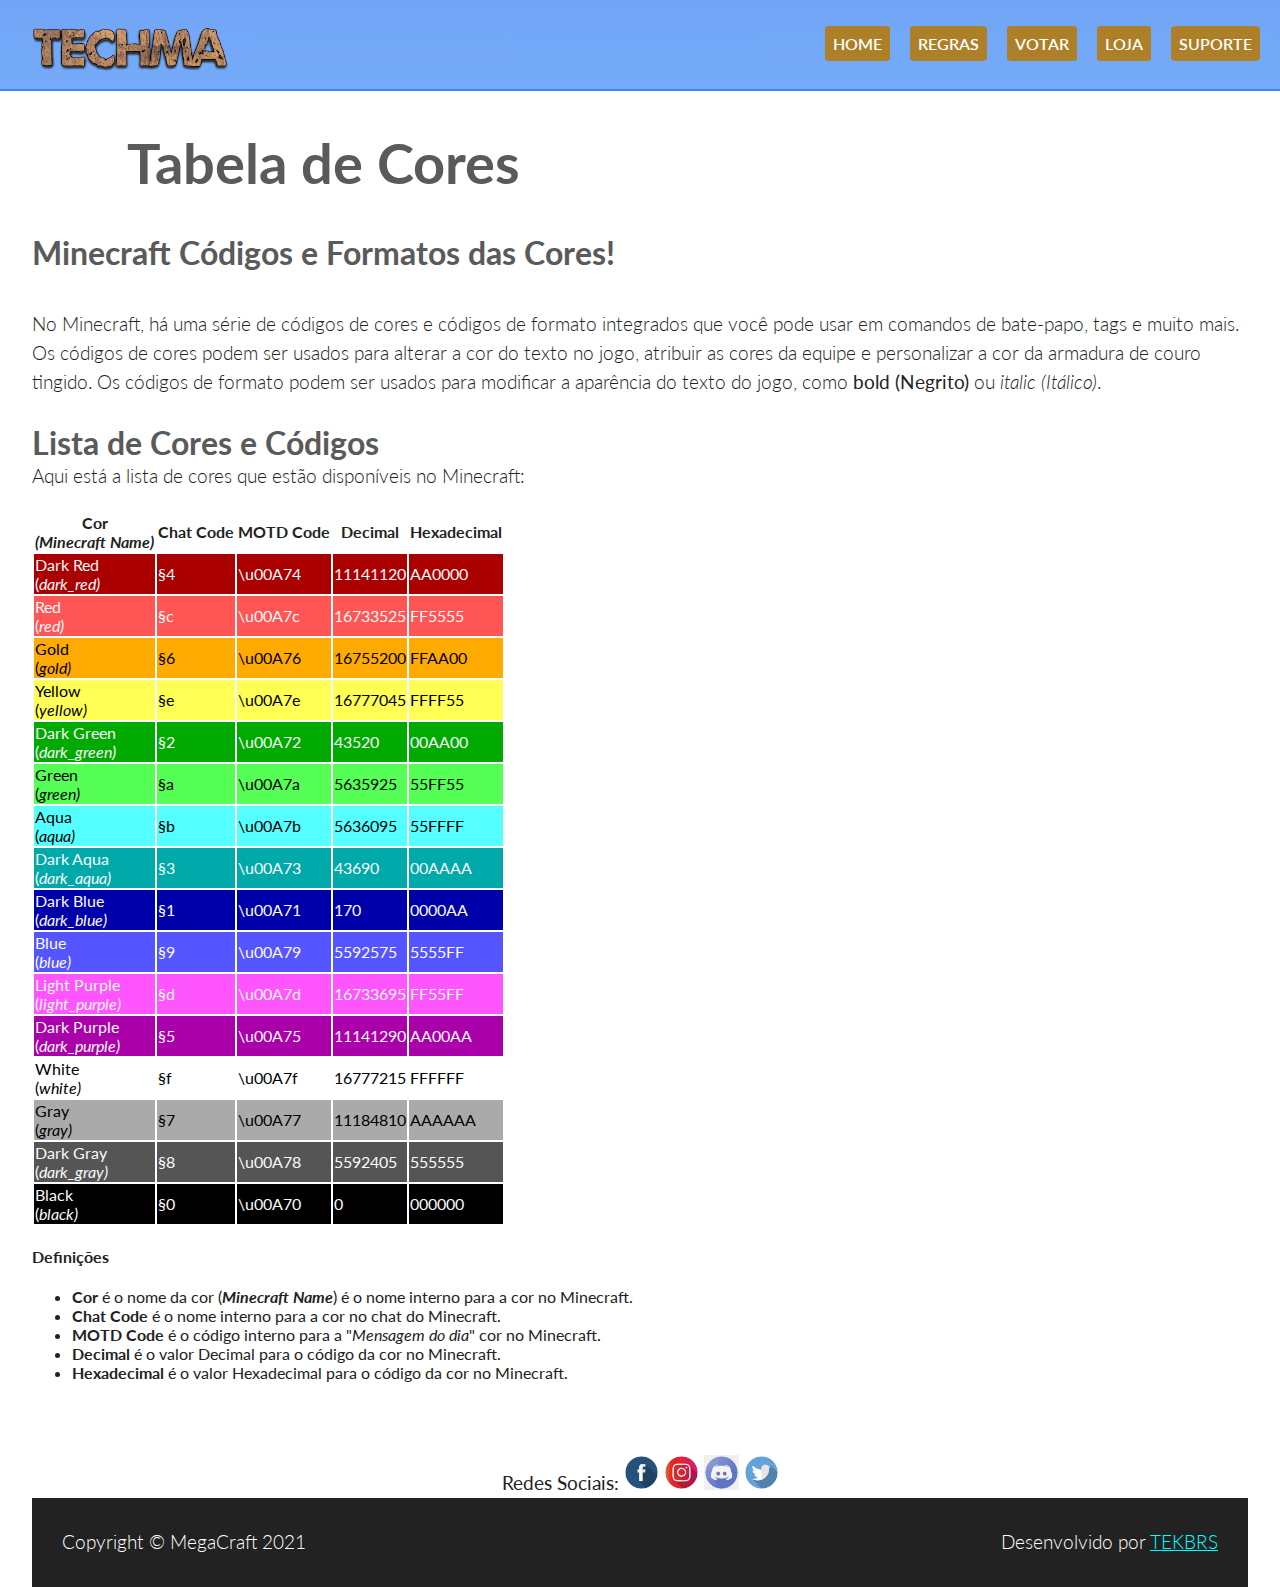
<file: cores.html>
<html>
<head>
	<title>Mega Craft - Tabela de Cores</title>
	<meta name="description" content="Mega Craft é um novo e incrível servidor do Minecraft. Você pode entrar com o IP 'megacraftmc.com.br'.">
	<meta name="keywords" content="MegaCraft, MegaCraftMC.com.br, Minecraft Server, Minecraft, Game, SlimeFun, Play, Towny, MCMMO, Oficial">
	<meta name="viewport" content="width=device-width, initial-scale=1.0">
	<meta property="og:title" content="Mega Craft - Tabela de Cores">
	<meta property="og:site_name" content="Mega Craft">
	<meta property="og:description" content="Mega Craft é um novo e incrível servidor do Minecraft. Você pode entrar com o IP 'megacraftmc.com.br'.">
	<meta property="og:image" content="https://megacraftmc.com.br/img/mcbanner.jpg">
	<meta property="og:url" content="https://bybilly.uk/">
	<meta name="twitter:card" content="summary_large_image">
	<meta charset="utf-8">
	<link href="https://fonts.googleapis.com/css?family=Lato" rel="stylesheet">
	<link rel="stylesheet" href="css/stylesheet.css">
	<link rel="stylesheet" type="text/css" href="css/staff.css">
	<link rel="shortcut icon" href="favicon.ico" />
	<script data-ad-client="ca-pub-3723447797304917" async src="https://pagead2.googlesyndication.com/pagead/js/adsbygoogle.js"></script>

	
<script async src="https://pagead2.googlesyndication.com/pagead/js/adsbygoogle.js?client=ca-pub-3723447797304917"
     crossorigin="anonymous"></script>
	

</head>
<body>
	<div class="container">
		<header>
			<div class="header">
				<div class="logo">
					<!-- In the img folder, upload your logo. -->
					<!-- Make sure to name it 'logo.png'! -->
					<a href="/"><img src="img/logo.png" alt="MyServer logo"></a>
				</div>
				<ul class="nav">
					<li><a href="/">Home</a></li>
					<li><a href="regras.html" >Regras</a></li>
					<li><a href="votar.html">Votar</a></li>
					<li><a href="loja.html" >Loja</a></li>
					<li><a href="suporte.html" >Suporte</a></li>
				</ul>
			</div>
		</header>
		<div class="main-content">
			<div class="about-staff">
				<div class="abt-epr">
					<h1 class="fade">Tabela de Cores</h1>
					<h2>Minecraft Códigos e Formatos das Cores!</h2>	
				</div></div><br /><br />
<div align="left">
<div>
<p>No Minecraft, há uma série de códigos de cores e códigos de formato integrados que você pode usar em comandos de bate-papo, tags e muito mais.</p>
<p>Os códigos de cores podem ser usados para alterar a cor do texto no jogo, atribuir as cores da equipe e personalizar a cor da armadura de couro tingido. Os códigos de formato podem ser usados para modificar a aparência do texto do jogo, como <strong>bold (Negrito)</strong> ou <em>italic (Itálico)</em>.</p>
<div class="row">
<div class="col-xs-12 col-sm-12 col-md-8 col-lg-6">
<h2>Lista de Cores e Códigos</h2>
<p>Aqui está a lista de cores que estão disponíveis no Minecraft:</p>
<br />	
<table class="std_table std_table_full">
<tr>
<th>Cor<br><em>(Minecraft Name)</em></th>
<th>Chat Code</th>
<th>MOTD Code</th>
<th>Decimal</th>
<th class="hidden-xs">Hexadecimal</th>
</tr>
<tr style="background:#aa0000;color:#fafafa;">
<td>Dark Red<br>(<em>dark_red)</em></td>
<td>&#x00A7;4</td>
<td>\u00A74</td>
<td>11141120</td>
<td class="hidden-xs">AA0000</td>
</tr>
<tr style="background:#ff5555;color:#fafafa;">
<td>Red<br>(<em>red)</em></td>
<td>&#x00A7;c</td>
<td>\u00A7c</td>
<td>16733525</td>
<td class="hidden-xs">FF5555</td>
</tr>
<tr style="background:#ffaa00;color:black;">
<td>Gold<br>(<em>gold)</em></td>
<td>&#x00A7;6</td>
<td>\u00A76</td>
<td>16755200</td>
<td class="hidden-xs">FFAA00</td>
</tr>
<tr style="background:#ffff55;color:black;">
<td>Yellow<br>(<em>yellow)</em></td>
<td>&#x00A7;e</td>
<td>\u00A7e</td>
<td>16777045</td>
<td class="hidden-xs">FFFF55</td>
</tr>
<tr style="background:#00aa00;color:#fafafa;">
<td>Dark Green<br>(<em>dark_green)</em></td>
<td>&#x00A7;2</td>
<td>\u00A72</td>
<td>43520</td>
<td class="hidden-xs">00AA00</td>
</tr>
<tr style="background:#55ff55;color:black;">
<td>Green<br>(<em>green)</em></td>
<td>&#x00A7;a</td>
<td>\u00A7a</td>
<td>5635925</td>
<td class="hidden-xs">55FF55</td>
</tr>
<tr style="background:#55ffff;color:black;">
<td>Aqua<br>(<em>aqua)</em></td>
<td>&#x00A7;b</td>
<td>\u00A7b</td>
<td>5636095</td>
<td class="hidden-xs">55FFFF</td>
</tr>
<tr style="background:#00aaaa;color:#fafafa;">
<td>Dark Aqua<br>(<em>dark_aqua)</em></td>
<td>&#x00A7;3</td>
<td>\u00A73</td>
<td>43690</td>
<td class="hidden-xs">00AAAA</td>
</tr>
<tr style="background:#0000aa;color:#fafafa;">
<td>Dark Blue<br>(<em>dark_blue)</em></td>
<td>&#x00A7;1</td>
<td>\u00A71</td>
<td>170</td>
<td class="hidden-xs">0000AA</td>
</tr>
<tr style="background:#5555ff;color:#fafafa;">
<td>Blue<br>(<em>blue)</em></td>
<td>&#x00A7;9</td>
<td>\u00A79</td>
<td>5592575</td>
<td class="hidden-xs">5555FF</td>
</tr>
<tr style="background:#ff55ff;color:#fafafa;">
<td>Light Purple<br>(<em>light_purple)</em></td>
<td>&#x00A7;d</td>
<td>\u00A7d</td>
<td>16733695</td>
<td class="hidden-xs">FF55FF</td>
</tr>
<tr style="background:#aa00aa;color:#fafafa;">
<td>Dark Purple<br>(<em>dark_purple)</em></td>
<td>&#x00A7;5</td>
<td>\u00A75</td>
<td>11141290</td>
<td class="hidden-xs">AA00AA</td>
</tr>
<tr style="background:#ffffff;color:black;">
<td>White<br>(<em>white)</em></td>
<td>&#x00A7;f</td>
<td>\u00A7f</td>
<td>16777215</td>
<td class="hidden-xs">FFFFFF</td>
</tr>
<tr style="background:#aaaaaa;color:black;">
<td>Gray<br>(<em>gray)</em></td>
<td>&#x00A7;7</td>
<td>\u00A77</td>
<td>11184810</td>
<td class="hidden-xs">AAAAAA</td>
</tr>
<tr style="background:#555555;color:#fafafa;">
<td>Dark Gray<br>(<em>dark_gray)</em></td>
<td>&#x00A7;8</td>
<td>\u00A78</td>
<td>5592405</td>
<td class="hidden-xs">555555</td>
</tr>
<tr style="background:#000000;color:#fafafa;">
<td>Black<br>(<em>black)</em></td>
<td>&#x00A7;0</td>
<td>\u00A70</td>
<td>0</td>
<td class="hidden-xs">000000</td>
</tr>
</table>
<div class="definitions small hidden-xs">
<h4>Definições</h4>
<ul>
<li><strong>Cor</strong> é o nome da cor (<strong><em>Minecraft Name</em></strong>) é o nome interno para a cor no Minecraft.</li>
<li><strong>Chat Code</strong> é o nome interno para a cor no chat do Minecraft.</li>
<li><strong>MOTD Code</strong> é o código interno para a &quot;<em>Mensagem do dia</em>&quot; cor no Minecraft.</li>
<li><strong>Decimal</strong> é o valor Decimal para o código da cor no Minecraft.</li>
<li><strong>Hexadecimal</strong> é o valor Hexadecimal para o código da cor no Minecraft.</li>
</ul>
</div>
</div>	
	
<br /><br /><br />
<p style="text-align:center"><b>Redes Sociais: </b> 
	<a href="https://facebook.com/MegaCraftServidor/" target="_blank"><img src="img/facebook.png" hidth="35px" height="35px" alt="Facebook MegaCraft"></a>
	<a href="https://instagram.com/MegaCraftBR" target="_blank"><img src="img/instagram.png" hidth="35px" height="35px" alt="Instagram MegaCraft"></a>
	<a href="https://discord.gg/JNRCCebDmB" target="_blank"><img src="img/discord.png" hidth="35px" height="35px" alt="Discord MegaCraft"></a>
	<a href="https://twitter.com/MegaCraftServer" target="_blank"><img src="img/twitter.png" hidth="35px" height="35px" alt="Twitter MegaCraft"></a>
		</p>	
		</div>
		<footer>
			<p>Copyright &copy; MegaCraft 2021</p>
			<!-- Remove this part below if you want! -->
			<p style="padding-right: 30px;">Desenvolvido por <a href="https://discord.gg/JNRCCebDmB" target="_blank">TEKBRS</a></p>
		</footer>
	</div>
	<script src="https://code.jquery.com/jquery-1.11.2.min.js" type="text/javascript"></script>
	<script src="js/main.js" type="text/javascript"></script>
</body>
</html>
</file>
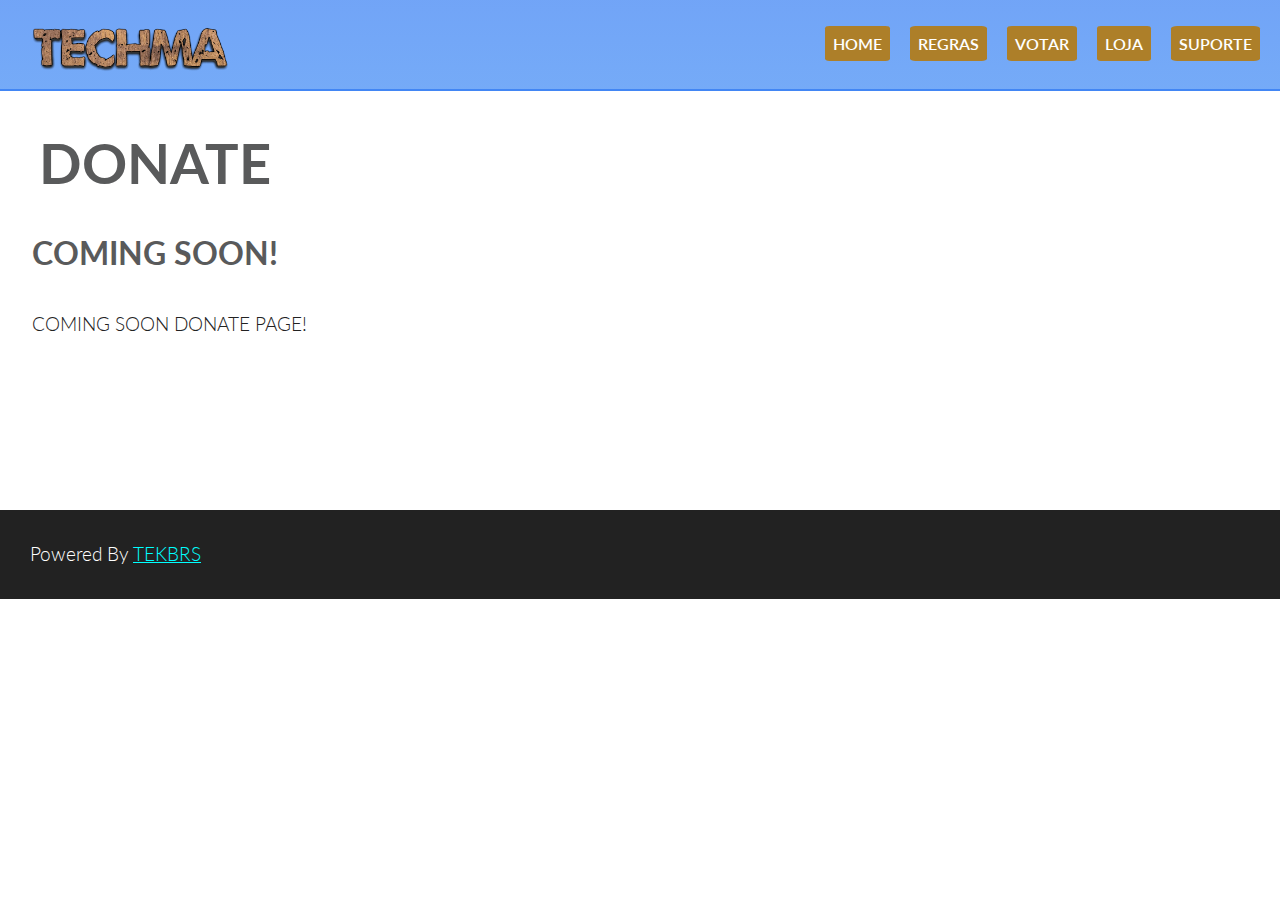
<file: donate.html>
<html>
<head>
	<title>Techma - The Last World - Anarchy Server - Official Website</title>
	<meta name="description" content="Techma - The Last World, Anarchy Server - No Rules - IP 'techma.ga'.">
	<meta name="keywords" content="Techma, Techma.ga, Minecraft Server, Minecraft, Game, Anarchy, Anarquia, No Rules, Play, Oficial">
	<meta name="viewport" content="width=device-width, initial-scale=1.0">
	<meta property="og:title" content="Techma - The Last World - Anarchy - Official Website">
	<meta property="og:site_name" content="Techma">
	<meta property="og:description" content="Techma - The Last World, Anarchy Server - No Rules - IP 'techma.ga'.">
	<meta property="og:image" content="img/banner.jpg">
	<meta property="og:url" content="https://bybilly.uk/">
	<meta name="twitter:card" content="summary_large_image">
	<meta charset="utf-8">
	<link href="https://fonts.googleapis.com/css?family=Lato" rel="stylesheet">
	<link rel="stylesheet" href="css/stylesheet.css">
	<link rel="stylesheet" type="text/css" href="css/staff.css">
	<link rel="shortcut icon" href="favicon.ico" />
	<script data-ad-client="ca-pub-3723447797304917" async src="https://pagead2.googlesyndication.com/pagead/js/adsbygoogle.js"></script>

	<script async src="https://pagead2.googlesyndication.com/pagead/js/adsbygoogle.js?client=ca-pub-3723447797304917"
     crossorigin="anonymous"></script>

</head>
<body>
	<div class="container">
		<header>
			<div class="header">
				<div class="logo">
					<!-- In the img folder, upload your logo. -->
					<!-- Make sure to name it 'logo.png'! -->
					<a href="/"><img src="img/logo.png" alt="MyServer logo"></a>
				</div>
				<ul class="nav">
					<li><a href="/">Home</a></li>
					<li><a href="regras.html" >Regras</a></li>
					<li><a href="votar.html">Votar</a></li>
					<li><a href="loja.html" >Loja</a></li>
					<li><a href="suporte.html" >Suporte</a></li>
				</ul>
			</div>
		</header>
		<div class="main-content">
			<div class="about-staff">
				<div class="abt-epr">
					<h1 class="fade">DONATE</h1>
					<h2>COMING SOON!</h2>	
				</div></div><br /><br />
<div align="left">
<p>
COMING SOON DONATE PAGE!
</p>
</div><br>
<br>
</p>
<br>
<br>
<br /><br />
<br /><br /><br />
		</div>
		<footer>
			<!-- Remove this part below if you want! -->
			<p style="padding-right: 30px;">Powered By <a href="https://discord.gg/JNRCCebDmB" target="_blank">TEKBRS</a></p>
		</footer>
	</div>
	<script src="https://code.jquery.com/jquery-1.11.2.min.js" type="text/javascript"></script>
	<script src="js/main.js" type="text/javascript"></script>
</body>
</html>
</file>
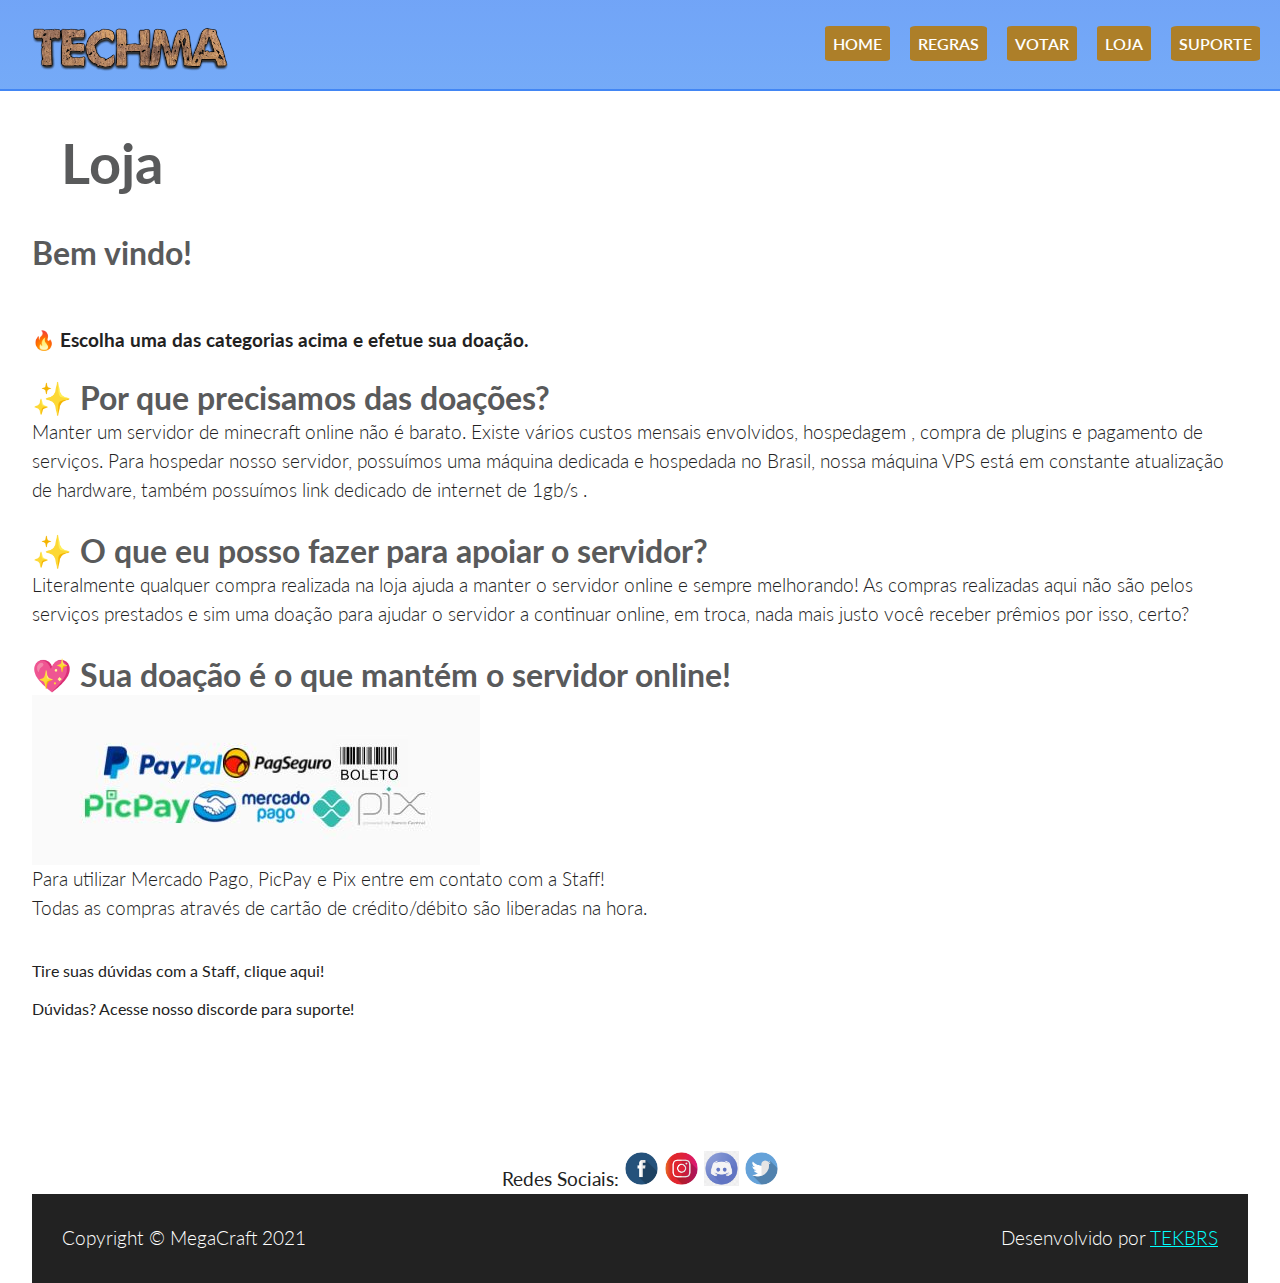
<file: loja.html>
<html>
<head>
	<title>Mega Craft - Loja</title>
	<meta name="description" content="Mega Craft é um novo e incrível servidor do Minecraft. Você pode entrar com o IP 'megacraftmc.com.br'.">
	<meta name="keywords" content="MegaCraft, MegaCraftMC.com.br, Minecraft Server, Minecraft, Game, SlimeFun, Play, Towny, MCMMO, Oficial">
	<meta name="viewport" content="width=device-width, initial-scale=1.0">
	<meta property="og:title" content="Mega Craft - Loja">
	<meta property="og:site_name" content="Mega Craft">
	<meta property="og:description" content="Mega Craft é um novo e incrível servidor do Minecraft. Você pode entrar com o IP 'megacraftmc.com.br'.">
	<meta property="og:image" content="https://megacraftmc.com.br/img/mcbanner.jpg">
	<meta property="og:url" content="https://bybilly.uk/">
	<meta name="twitter:card" content="summary_large_image">
	<meta charset="utf-8">
	<link href="https://fonts.googleapis.com/css?family=Lato" rel="stylesheet">
	<link rel="stylesheet" href="css/stylesheet.css">
	<link rel="stylesheet" type="text/css" href="css/staff.css">
	<link rel="shortcut icon" href="favicon.ico" />
	<script data-ad-client="ca-pub-3723447797304917" async src="https://pagead2.googlesyndication.com/pagead/js/adsbygoogle.js"></script>

	
<script async src="https://pagead2.googlesyndication.com/pagead/js/adsbygoogle.js?client=ca-pub-3723447797304917"
     crossorigin="anonymous"></script>

</head>
<body>
	<div class="container">
		<header>
			<div class="header">
				<div class="logo">
					<!-- In the img folder, upload your logo. -->
					<!-- Make sure to name it 'logo.png'! -->
					<a href="/"><img src="img/logo.png" alt="MyServer logo"></a>
				</div>
				<ul class="nav">
					<li><a href="/">Home</a></li>
					<li><a href="regras.html" >Regras</a></li>
					<li><a href="votar.html">Votar</a></li>
					<li><a href="loja.html" >Loja</a></li>
					<li><a href="suporte.html" >Suporte</a></li>
				</ul>
			</div>
		</header>
		<div class="main-content">
			<div class="about-staff">
				<div class="abt-epr">
					<h1 class="fade">Loja</h1>
					<h2>Bem vindo!</h2>	
				</div></div><br /><br />
<div align="left">

<h3>🔥 Escolha uma das categorias acima e efetue sua doação.</h3>

<h2>✨ Por que precisamos das doações?</h2>

<p>Manter um servidor de minecraft online não é barato. Existe vários custos mensais envolvidos, hospedagem , compra de plugins e pagamento de serviços. Para hospedar nosso servidor, possuímos uma máquina dedicada e hospedada no Brasil, nossa máquina VPS está em constante atualização de hardware, também possuímos link dedicado de internet de 1gb/s .</p>



<h2>✨ O que eu posso fazer para apoiar o servidor?</h2>

<p>Literalmente qualquer compra realizada na loja ajuda a manter o servidor online e sempre melhorando! As compras realizadas aqui não são pelos serviços prestados e sim uma doação para ajudar o servidor a continuar online, em troca, nada mais justo você receber prêmios por isso, certo?</p>



<h2>💖 Sua doação é o que mantém o servidor online!</h2>






<p><img src="img/formas-de-pagamento.JPG" /></p>



<p> Para utilizar Mercado Pago, PicPay e Pix entre em contato com a Staff!<br />
	Todas as compras através de cartão de crédito/débito são liberadas na hora.</p>


<br><br>
Tire suas dúvidas com a Staff, clique aqui!
<br><br>
Dúvidas? Acesse nosso discorde para suporte!
</p>
<br>
<br>
<br /><br />
<br /><br /><br />
<p style="text-align:center"><b>Redes Sociais: </b> 
	<a href="https://facebook.com/MegaCraftServidor/" target="_blank"><img src="img/facebook.png" hidth="35px" height="35px" alt="Facebook MegaCraft"></a>
	<a href="https://instagram.com/MegaCraftBR" target="_blank"><img src="img/instagram.png" hidth="35px" height="35px" alt="Instagram MegaCraft"></a>
	<a href="https://discord.gg/JNRCCebDmB" target="_blank"><img src="img/discord.png" hidth="35px" height="35px" alt="Discord MegaCraft"></a>
	<a href="https://twitter.com/MegaCraftServer" target="_blank"><img src="img/twitter.png" hidth="35px" height="35px" alt="Twitter MegaCraft"></a>
		</p>	
		</div>
		<footer>
			<p>Copyright &copy; MegaCraft 2021</p>
			<!-- Remove this part below if you want! -->
			<p style="padding-right: 30px;">Desenvolvido por <a href="https://discord.gg/JNRCCebDmB" target="_blank">TEKBRS</a></p>
		</footer>
	</div>
	<script src="https://code.jquery.com/jquery-1.11.2.min.js" type="text/javascript"></script>
	<script src="js/main.js" type="text/javascript"></script>
</body>
</html>
</file>
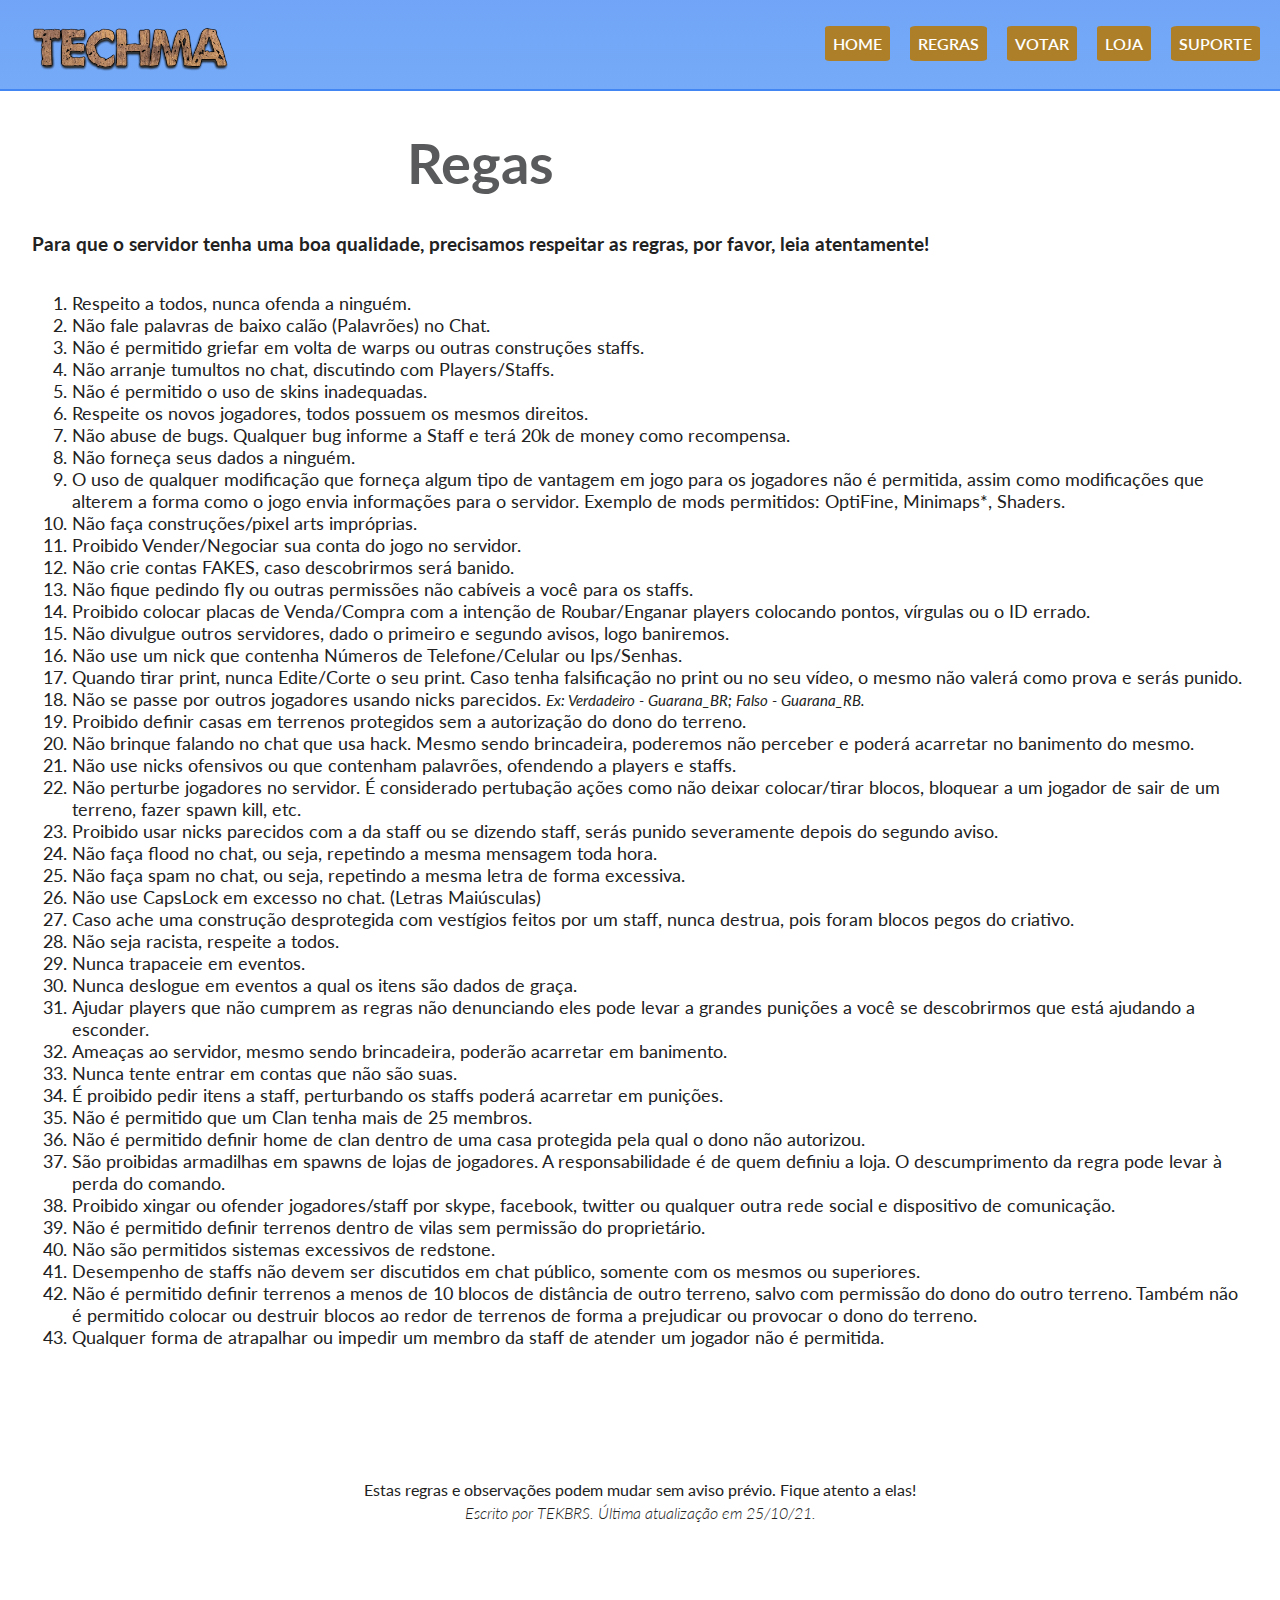
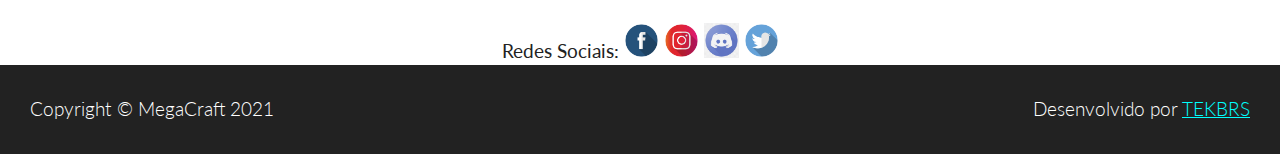
<file: regras.html>
<html>
<head>
	<title>Mega Craft - Regras</title>
	<meta name="description" content="Mega Craft é um novo e incrível servidor do Minecraft. Você pode entrar com o IP 'megacraftmc.com.br'.">
	<meta name="keywords" content="MegaCraft, MegaCraftMC.com.br, Minecraft Server, Minecraft, Game, SlimeFun, Play, Towny, MCMMO, Oficial">
	<meta name="viewport" content="width=device-width, initial-scale=1.0">
	<meta property="og:title" content="Mega Craft - Regras">
	<meta property="og:site_name" content="Mega Craft">
	<meta property="og:description" content="Mega Craft é um novo e incrível servidor do Minecraft. Você pode entrar com o IP 'megacraftmc.com.br'.">
	<meta property="og:image" content="https://megacraftmc.com.br/img/mcbanner.jpg">
	<meta property="og:url" content="https://bybilly.uk/">
	<meta name="twitter:card" content="summary_large_image">
	<meta charset="utf-8">
	<link href="https://fonts.googleapis.com/css?family=Lato" rel="stylesheet">
	<link rel="stylesheet" href="css/stylesheet.css">
	<link rel="stylesheet" type="text/css" href="css/staff.css">
	<link rel="shortcut icon" href="favicon.ico" />
	<script data-ad-client="ca-pub-3723447797304917" async src="https://pagead2.googlesyndication.com/pagead/js/adsbygoogle.js"></script>

	
<script async src="https://pagead2.googlesyndication.com/pagead/js/adsbygoogle.js?client=ca-pub-3723447797304917"
     crossorigin="anonymous"></script>

</head>
<body>
	<div class="container">
		<header>
			<div class="header">
				<div class="logo">
					<!-- In the img folder, upload your logo. -->
					<!-- Make sure to name it 'logo.png'! -->
					<a href="/"><img src="img/logo.png" alt="MyServer logo"></a>
				</div>
				<ul class="nav">
					<li><a href="/">Home</a></li>
					<li><a href="regras.html" >Regras</a></li>
					<li><a href="votar.html">Votar</a></li>
					<li><a href="loja.html" >Loja</a></li>
					<li><a href="suporte.html" >Suporte</a></li>
				</ul>
			</div>
		</header>
		<div class="main-content">
			<div class="about-staff">
				<div class="abt-epr">
					<h1 class="fade">Regas</h1>
					<h3>Para que o servidor tenha uma boa qualidade, precisamos respeitar as regras, por favor, leia atentamente!</h3>	
				</div></div>
<div align="left">
<ol style="font-size: 18px;">
<li>Respeito a todos, nunca ofenda a ninguém.</li>
<li>Não fale palavras de baixo calão (Palavrões) no Chat.</li>
<li>Não é permitido griefar em volta de warps ou outras construções staffs.</li>
<li>Não arranje tumultos no chat, discutindo com Players/Staffs.</li>
<li>Não é permitido o uso de skins inadequadas.</li>
<li>Respeite os novos jogadores, todos possuem os mesmos direitos.</li>
<li>Não abuse de bugs. Qualquer bug informe a Staff e terá 20k de money como recompensa.</li>
<li>Não forneça seus dados a ninguém.</li>
<li>O uso de qualquer modificação que forneça algum tipo de vantagem em jogo para os jogadores não é permitida, assim como modificações que alterem a forma como o jogo envia informações para o servidor. Exemplo de mods permitidos: OptiFine, Minimaps*, Shaders.</li>
<li>Não faça construções/pixel arts impróprias.</li>
<li>Proibido Vender/Negociar sua conta do jogo no servidor.</li>
<li>Não crie contas FAKES, caso descobrirmos será banido.</li>
<li>Não fique pedindo fly ou outras permissões não cabíveis a você para os staffs.</li>
<li>Proibido colocar placas de Venda/Compra com a intenção de Roubar/Enganar players colocando pontos, vírgulas ou o ID errado.</li>
<li>Não divulgue outros servidores, dado o primeiro e segundo avisos, logo baniremos.</li>
<li>Não use um nick que contenha Números de Telefone/Celular ou Ips/Senhas.</li>
<li>Quando tirar print, nunca Edite/Corte o seu print. Caso tenha falsificação no print ou no seu vídeo, o mesmo não valerá como prova e serás punido.</li>
<li>Não se passe por outros jogadores usando nicks parecidos. <em><small>Ex: Verdadeiro - Guarana_BR; Falso - Guarana_RB.</small></em></li>
<li>Proibido definir casas em terrenos protegidos sem a autorização do dono do terreno.</li>
<li>Não brinque falando no chat que usa hack. Mesmo sendo brincadeira, poderemos não perceber e poderá acarretar no banimento do mesmo.</li>
<li>Não use nicks ofensivos ou que contenham palavrões, ofendendo a players e staffs.</li>
<li>Não perturbe jogadores no servidor. É considerado pertubação ações como não deixar colocar/tirar blocos, bloquear a um jogador de sair de um terreno, fazer spawn kill, etc.</li>
<li>Proibido usar nicks parecidos com a da staff ou se dizendo staff, serás punido severamente depois do segundo aviso.</li>
<li>Não faça flood no chat, ou seja, repetindo a mesma mensagem toda hora.</li>
<li>Não faça spam no chat, ou seja, repetindo a mesma letra de forma excessiva.</li>
<li>Não use CapsLock em excesso no chat. (Letras Maiúsculas)</li>
<li>Caso ache uma construção desprotegida com vestígios feitos por um staff, nunca destrua, pois foram blocos pegos do criativo.</li>
<li>Não seja racista, respeite a todos.</li>
<li>Nunca trapaceie em eventos.</li>
<li>Nunca deslogue em eventos a qual os itens são dados de graça.</li>
<li>Ajudar players que não cumprem as regras não denunciando eles pode levar a grandes punições a você se descobrirmos que está ajudando a esconder.</li>
<li>Ameaças ao servidor, mesmo sendo brincadeira, poderão acarretar em banimento.</li>
<li>Nunca tente entrar em contas que não são suas.</li>
<li>É proibido pedir itens a staff, perturbando os staffs poderá acarretar em punições.</li>
<li>Não é permitido que um Clan tenha mais de 25 membros.</li>
<li>Não é permitido definir home de clan dentro de uma casa protegida pela qual o dono não autorizou.</li>
<li>São proibidas armadilhas em spawns de lojas de jogadores. A responsabilidade é de quem definiu a loja. O descumprimento da regra pode levar à perda do comando.</li>
<li>Proibido xingar ou ofender jogadores/staff por skype, facebook, twitter ou qualquer outra rede social e dispositivo de comunicação.</li>
<li>Não é permitido definir terrenos dentro de vilas sem permissão do proprietário.</li>
<li>Não são permitidos sistemas excessivos de redstone.</li>
<li>Desempenho de staffs não devem ser discutidos em chat público, somente com os mesmos ou superiores.</li>
<li>Não é permitido definir terrenos a menos de 10 blocos de distância de outro terreno, salvo com permissão do dono do outro terreno. Também não é permitido colocar ou destruir blocos ao redor de terrenos de forma a prejudicar ou provocar o dono do terreno.</li>
<li>Qualquer forma de atrapalhar ou impedir um membro da staff de atender um jogador não é permitida.</li>
</ol>
</div><br>
<br>
</p>
<br>
<br>
<br>
<br>
<span class="notification-bar alert alert-danger">Estas regras e observações podem mudar sem aviso prévio. Fique atento a elas!</span></p>
<p><small><em>Escrito por TEKBRS. Última atualização em 25/10/21.</em></small></p>
<br /><br />
<br /><br /><br />
<p style="text-align:center"><b>Redes Sociais: </b> 
	<a href="https://facebook.com/MegaCraftServidor/" target="_blank"><img src="img/facebook.png" hidth="35px" height="35px" alt="Facebook MegaCraft"></a>
	<a href="https://instagram.com/MegaCraftBR" target="_blank"><img src="img/instagram.png" hidth="35px" height="35px" alt="Instagram MegaCraft"></a>
	<a href="https://discord.gg/JNRCCebDmB" target="_blank"><img src="img/discord.png" hidth="35px" height="35px" alt="Discord MegaCraft"></a>
	<a href="https://twitter.com/MegaCraftServer" target="_blank"><img src="img/twitter.png" hidth="35px" height="35px" alt="Twitter MegaCraft"></a>
		</p>	
		</div>
		<footer>
			<p>Copyright &copy; MegaCraft 2021</p>
			<!-- Remove this part below if you want! -->
			<p style="padding-right: 30px;">Desenvolvido por <a href="https://discord.gg/JNRCCebDmB" target="_blank">TEKBRS</a></p>
		</footer>
	</div>
	<script src="https://code.jquery.com/jquery-1.11.2.min.js" type="text/javascript"></script>
	<script src="js/main.js" type="text/javascript"></script>
</body>
</html>
</file>
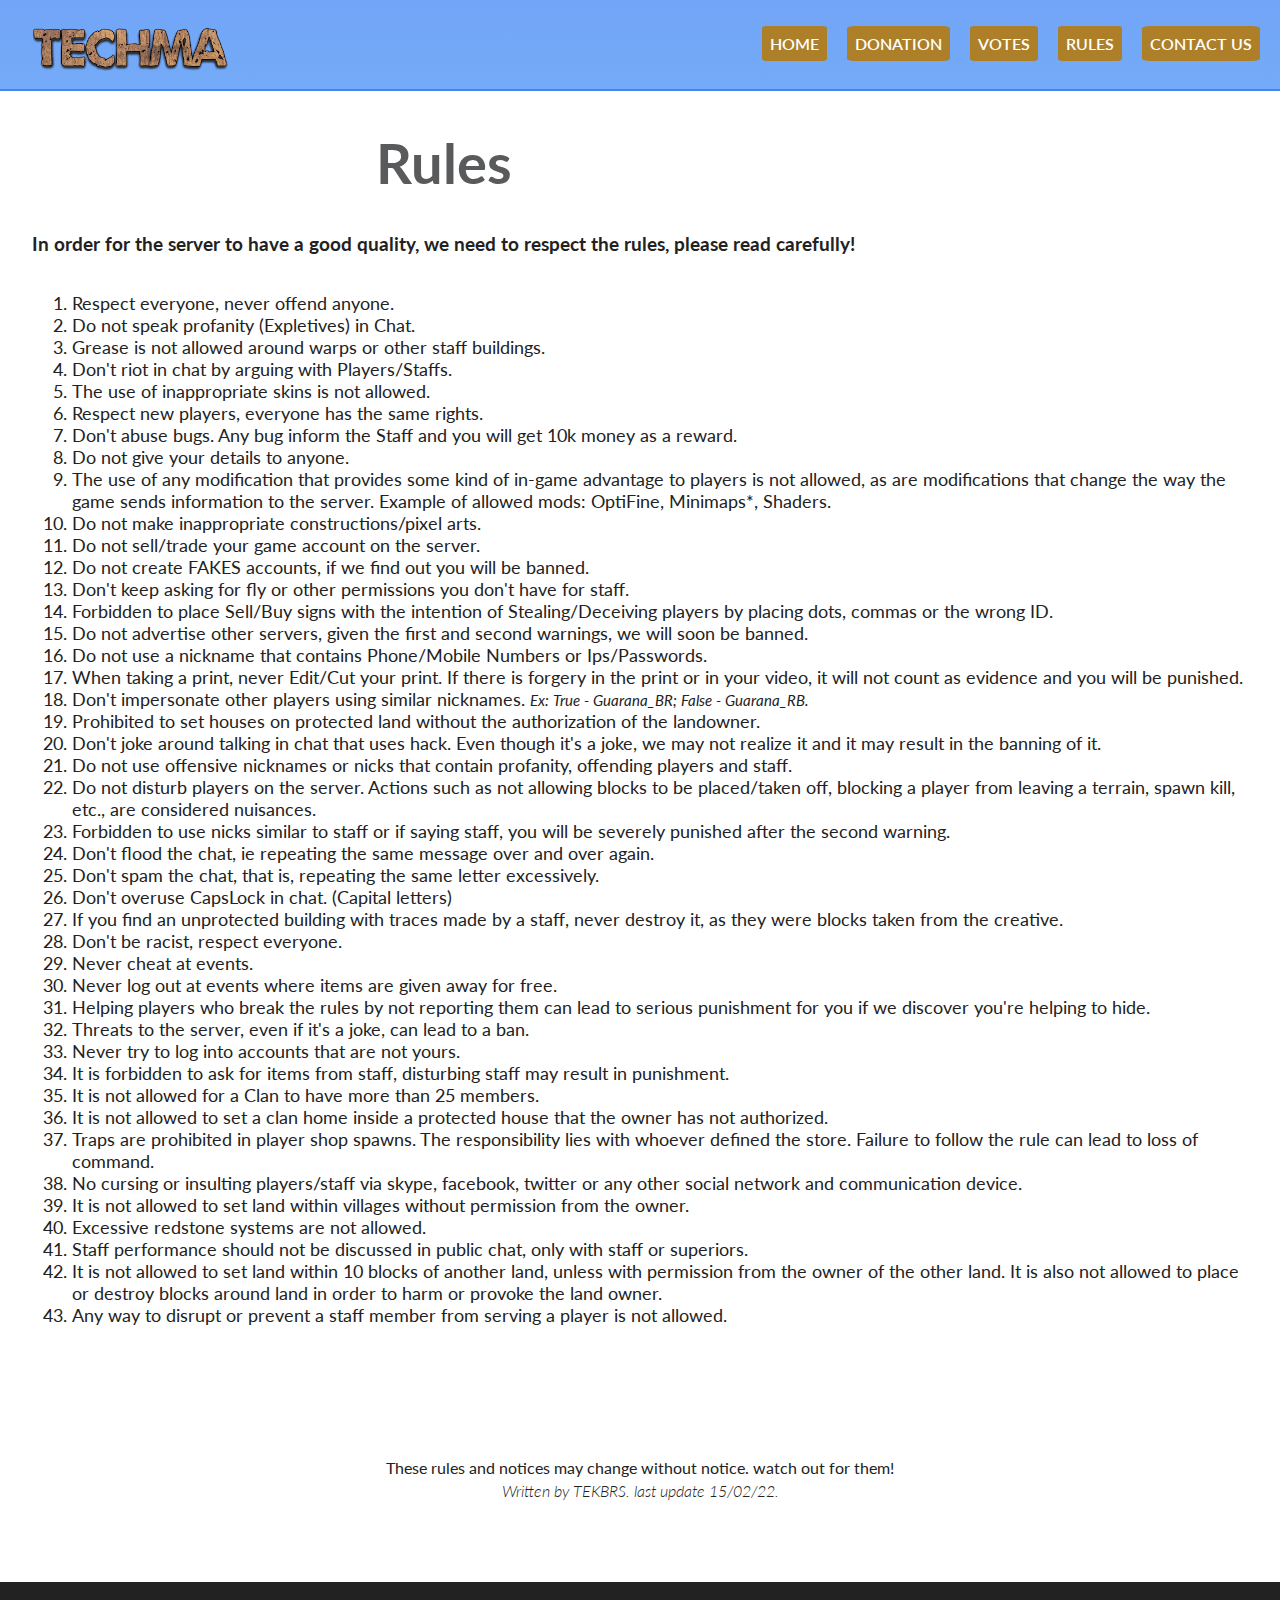
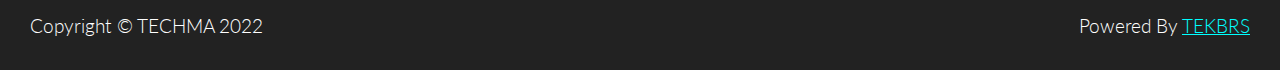
<file: rules.html>
<html>
<head>
	<title>Techma - Skyblock Server - Official Website</title>
	<meta name="description" content="Techma - Skyblock World - IP 'techma.ga'.">
	<meta name="keywords" content="Techma, Techma.ga, Minecraft Server, Minecraft, Game, Skyblock, Sky, Play, Oficial">
	<meta name="viewport" content="width=device-width, initial-scale=1.0">
	<meta property="og:title" content="Techma - Skyblock World - Official Website">
	<meta property="og:site_name" content="Techma">
	<meta property="og:description" content="Techma - Skyblock World - IP 'techma.ga'.">
	<meta property="og:image" content="img/banner.jpg">
	<meta property="og:url" content="https://bybilly.uk/">
	<meta name="twitter:card" content="summary_large_image">
	<meta charset="utf-8">
	<link href="https://fonts.googleapis.com/css?family=Lato" rel="stylesheet">
	<link rel="stylesheet" href="css/stylesheet.css">
	<link rel="stylesheet" type="text/css" href="css/staff.css">
	<link rel="shortcut icon" href="favicon.ico" />
	<script data-ad-client="ca-pub-3723447797304917" async src="https://pagead2.googlesyndication.com/pagead/js/adsbygoogle.js"></script>

	
<script async src="https://pagead2.googlesyndication.com/pagead/js/adsbygoogle.js?client=ca-pub-3723447797304917"
     crossorigin="anonymous"></script>

</head>
<body>
	<div class="container">
		<header>
			<div class="header">
				<div class="logo">
					<!-- In the img folder, upload your logo. -->
					<!-- Make sure to name it 'logo.png'! -->
					<a href="/"><img src="img/logo.png" alt="MyServer logo"></a>
				</div>
				<ul class="nav">
					<li><a href="/">Home</a></li>
					<li><a href="donation.html" >Donation</a></li>
					<li><a href="vote.html" >VoteS</a></li>
					<li><a href="rules.html" >Rules</a></li>
					<li><a href="contact.html" >Contact US</a></li>
				</ul>
			</div>
		</header>
		<div class="main-content">
			<div class="about-staff">
				<div class="abt-epr">
					<h1 class="fade">Rules</h1>
					<h3>In order for the server to have a good quality, we need to respect the rules, please read carefully!</h3>	
				</div></div>
<div align="left">
<ol style="font-size: 18px;">
<li>Respect everyone, never offend anyone.</li>
<li>Do not speak profanity (Expletives) in Chat.</li>
<li>Grease is not allowed around warps or other staff buildings.</li>
<li>Don't riot in chat by arguing with Players/Staffs.</li>
<li>The use of inappropriate skins is not allowed.</li>
<li>Respect new players, everyone has the same rights.</li>
<li>Don't abuse bugs. Any bug inform the Staff and you will get 10k money as a reward.</li>
<li>Do not give your details to anyone.</li>
<li>The use of any modification that provides some kind of in-game advantage to players is not allowed, as are modifications that change the way the game sends information to the server. Example of allowed mods: OptiFine, Minimaps*, Shaders.</li>
<li>Do not make inappropriate constructions/pixel arts.</li>
<li>Do not sell/trade your game account on the server.</li>
<li>Do not create FAKES accounts, if we find out you will be banned.</li>
<li>Don't keep asking for fly or other permissions you don't have for staff.</li>
<li>Forbidden to place Sell/Buy signs with the intention of Stealing/Deceiving players by placing dots, commas or the wrong ID.</li>
<li>Do not advertise other servers, given the first and second warnings, we will soon be banned.</li>
<li>Do not use a nickname that contains Phone/Mobile Numbers or Ips/Passwords.</li>
<li>When taking a print, never Edit/Cut your print. If there is forgery in the print or in your video, it will not count as evidence and you will be punished.</li>
<li>Don't impersonate other players using similar nicknames. <em><small>Ex: True - Guarana_BR; False - Guarana_RB.</small></em></li>
<li>Prohibited to set houses on protected land without the authorization of the landowner.</li>
<li>Don't joke around talking in chat that uses hack. Even though it's a joke, we may not realize it and it may result in the banning of it.</li>
<li>Do not use offensive nicknames or nicks that contain profanity, offending players and staff.</li>
<li>Do not disturb players on the server. Actions such as not allowing blocks to be placed/taken off, blocking a player from leaving a terrain, spawn kill, etc., are considered nuisances.</li>
<li>Forbidden to use nicks similar to staff or if saying staff, you will be severely punished after the second warning.</li>
<li>Don't flood the chat, ie repeating the same message over and over again.</li>
<li>Don't spam the chat, that is, repeating the same letter excessively.</li>
<li>Don't overuse CapsLock in chat. (Capital letters)</li>
<li>If you find an unprotected building with traces made by a staff, never destroy it, as they were blocks taken from the creative.</li>
<li>Don't be racist, respect everyone.</li>
<li>Never cheat at events.</li>
<li>Never log out at events where items are given away for free.</li>
<li>Helping players who break the rules by not reporting them can lead to serious punishment for you if we discover you're helping to hide.</li>
<li>Threats to the server, even if it's a joke, can lead to a ban.</li>
<li>Never try to log into accounts that are not yours.</li>
<li>It is forbidden to ask for items from staff, disturbing staff may result in punishment.</li>
<li>It is not allowed for a Clan to have more than 25 members.</li>
<li>It is not allowed to set a clan home inside a protected house that the owner has not authorized.</li>
<li>Traps are prohibited in player shop spawns. The responsibility lies with whoever defined the store. Failure to follow the rule can lead to loss of command.</li>
<li>No cursing or insulting players/staff via skype, facebook, twitter or any other social network and communication device.</li>
<li>It is not allowed to set land within villages without permission from the owner.</li>
<li>Excessive redstone systems are not allowed.</li>
<li>Staff performance should not be discussed in public chat, only with staff or superiors.</li>
<li>It is not allowed to set land within 10 blocks of another land, unless with permission from the owner of the other land. It is also not allowed to place or destroy blocks around land in order to harm or provoke the land owner.</li>
<li>Any way to disrupt or prevent a staff member from serving a player is not allowed.</li> 
</ol>
</div><br>
<br>
</p>
<br>
<br>
<br>
<br>
<span class="notification-bar alert alert-danger">These rules and notices may change without notice. watch out for them!</span></p>
<p><small><em>Written by TEKBRS. last update 15/02/22.</em></small></p>
<br /><br />
<br /><br />		</div>
		<footer>
			<p>Copyright &copy; TECHMA 2022</p>
			<!-- Remove this part below if you want! -->
			<p style="padding-right: 30px;">Powered By <a href="https://discord.gg/JNRCCebDmB" target="_blank">TEKBRS</a></p>
		</footer>
	</div>
	<script src="https://code.jquery.com/jquery-1.11.2.min.js" type="text/javascript"></script>
	<script src="js/main.js" type="text/javascript"></script>
</body>
</html>
</file>
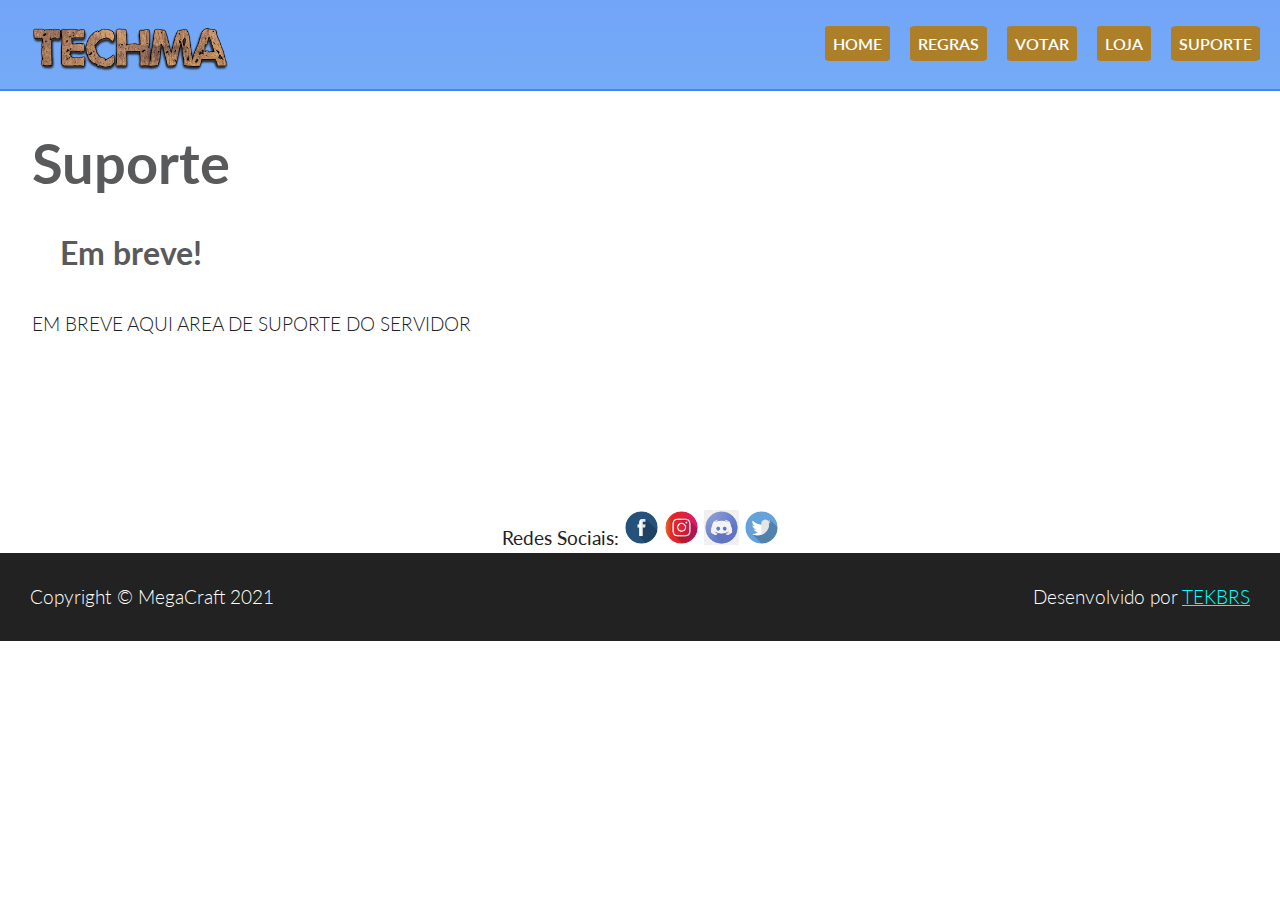
<file: suporte.html>
<html>
<head>
	<title>Mega Craft - Suporte</title>
	<meta name="description" content="Mega Craft é um novo e incrível servidor do Minecraft. Você pode entrar com o IP 'megacraftmc.com.br'.">
	<meta name="keywords" content="MegaCraft, MegaCraftMC.com.br, Minecraft Server, Minecraft, Game, SlimeFun, Play, Towny, MCMMO, Oficial">
	<meta name="viewport" content="width=device-width, initial-scale=1.0">
	<meta property="og:title" content="Mega Craft - Suporte">
	<meta property="og:site_name" content="Mega Craft">
	<meta property="og:description" content="Mega Craft é um novo e incrível servidor do Minecraft. Você pode entrar com o IP 'megacraftmc.com.br'.">
	<meta property="og:image" content="https://megacraftmc.com.br/img/mcbanner.jpg">
	<meta property="og:url" content="https://bybilly.uk/">
	<meta name="twitter:card" content="summary_large_image">
	<meta charset="utf-8">
	<link href="https://fonts.googleapis.com/css?family=Lato" rel="stylesheet">
	<link rel="stylesheet" href="css/stylesheet.css">
	<link rel="stylesheet" type="text/css" href="css/staff.css">
	<link rel="shortcut icon" href="favicon.ico" />
	<script data-ad-client="ca-pub-3723447797304917" async src="https://pagead2.googlesyndication.com/pagead/js/adsbygoogle.js"></script>

	<script async src="https://pagead2.googlesyndication.com/pagead/js/adsbygoogle.js?client=ca-pub-3723447797304917"
     crossorigin="anonymous"></script>

</head>
<body>
	<div class="container">
		<header>
			<div class="header">
				<div class="logo">
					<!-- In the img folder, upload your logo. -->
					<!-- Make sure to name it 'logo.png'! -->
					<a href="/"><img src="img/logo.png" alt="MyServer logo"></a>
				</div>
				<ul class="nav">
					<li><a href="/">Home</a></li>
					<li><a href="regras.html" >Regras</a></li>
					<li><a href="votar.html">Votar</a></li>
					<li><a href="loja.html" >Loja</a></li>
					<li><a href="suporte.html" >Suporte</a></li>
				</ul>
			</div>
		</header>
		<div class="main-content">
			<div class="about-staff">
				<div class="abt-epr">
					<h1 class="fade">Suporte</h1>
					<h2>Em breve!</h2>	
				</div></div><br /><br />
<div align="left">
<p>
EM BREVE AQUI AREA DE SUPORTE DO SERVIDOR
</p>
</div><br>
<br>
</p>
<br>
<br>
<br /><br />
<br /><br /><br />
<p style="text-align:center"><b>Redes Sociais: </b> 
	<a href="https://facebook.com/MegaCraftServidor/" target="_blank"><img src="img/facebook.png" hidth="35px" height="35px" alt="Facebook MegaCraft"></a>
	<a href="https://instagram.com/MegaCraftBR" target="_blank"><img src="img/instagram.png" hidth="35px" height="35px" alt="Instagram MegaCraft"></a>
	<a href="https://discord.gg/JNRCCebDmB" target="_blank"><img src="img/discord.png" hidth="35px" height="35px" alt="Discord MegaCraft"></a>
	<a href="https://twitter.com/MegaCraftServer" target="_blank"><img src="img/twitter.png" hidth="35px" height="35px" alt="Twitter MegaCraft"></a>
		</p>	
		</div>
		<footer>
			<p>Copyright &copy; MegaCraft 2021</p>
			<!-- Remove this part below if you want! -->
			<p style="padding-right: 30px;">Desenvolvido por <a href="https://discord.gg/JNRCCebDmB" target="_blank">TEKBRS</a></p>
		</footer>
	</div>
	<script src="https://code.jquery.com/jquery-1.11.2.min.js" type="text/javascript"></script>
	<script src="js/main.js" type="text/javascript"></script>
</body>
</html>
</file>
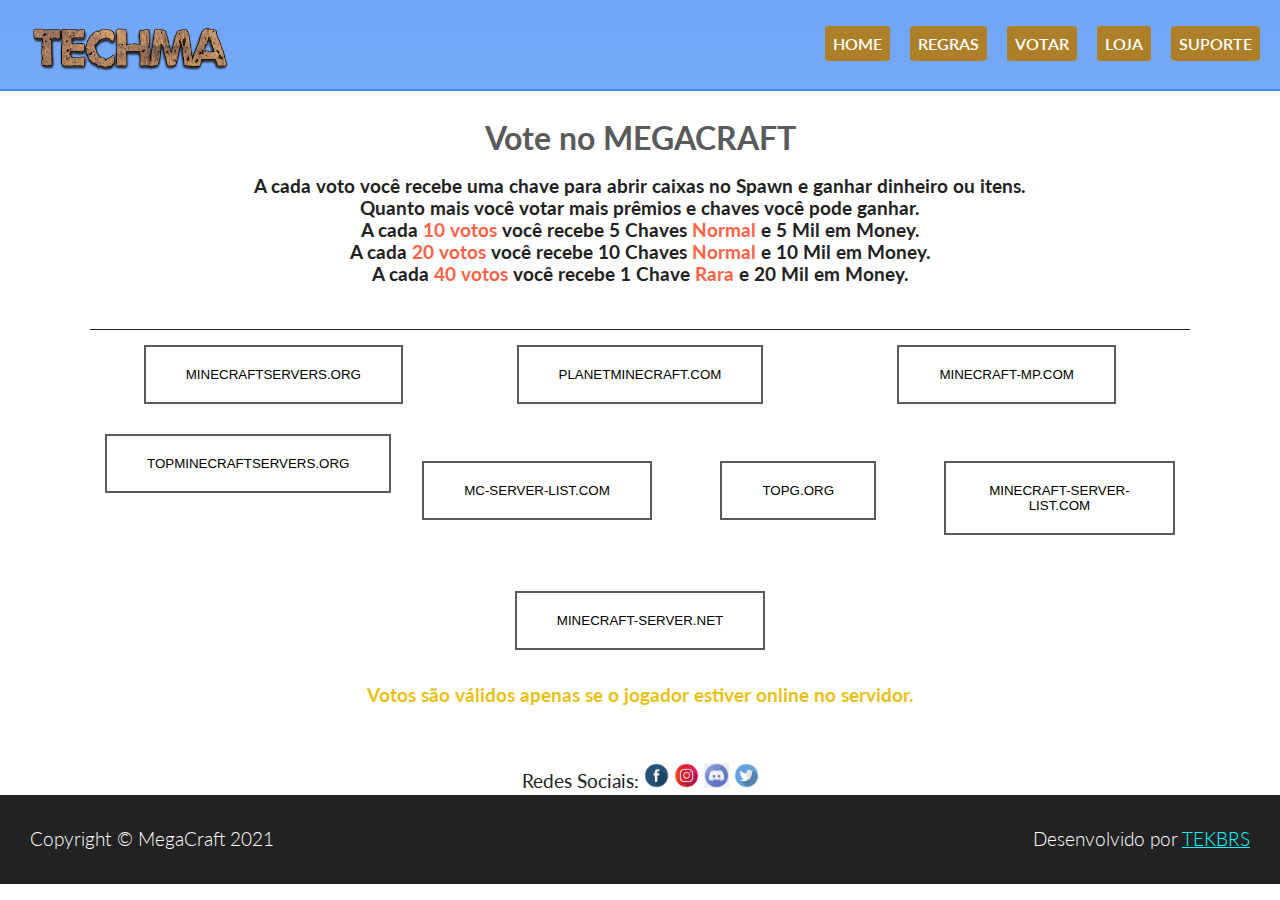
<file: votar.html>
<html>
<head>
	<title>Mega Craft - Votar</title>
	<meta name="description" content="Mega Craft é um novo e incrível servidor do Minecraft. Você pode entrar com o IP 'megacraftmc.com.br'.">
	<meta name="keywords" content="MegaCraft, MegaCraftMC.com.br, Minecraft Server, Minecraft, Game, SlimeFun, Play, Towny, MCMMO, Oficial">
	<meta name="viewport" content="width=device-width, initial-scale=1.0">
	<meta property="og:title" content="Mega Craft - Votar">
	<meta property="og:site_name" content="Mega Craft">
	<meta property="og:description" content="Mega Craft é um novo e incrível servidor do Minecraft. Você pode entrar com o IP 'megacraftmc.com.br'.">
	<meta property="og:image" content="https://megacraftmc.com.br/img/mcbanner.jpg">
	<meta property="og:url" content="https://bybilly.uk/">
	<meta name="twitter:card" content="summary_large_image">
	<meta charset="utf-8">
	<link href="https://fonts.googleapis.com/css?family=Lato" rel="stylesheet">
	<link rel="stylesheet" href="css/stylesheet.css">
	<link rel="stylesheet" type="text/css" href="css/staff.css">
	<link rel="shortcut icon" href="favicon.ico" />
	<script data-ad-client="ca-pub-3723447797304917" async src="https://pagead2.googlesyndication.com/pagead/js/adsbygoogle.js"></script>

	<script async src="https://pagead2.googlesyndication.com/pagead/js/adsbygoogle.js?client=ca-pub-3723447797304917"
     crossorigin="anonymous"></script>
	
</head>
<body>
	<div class="container">
		<header>
			<div class="header">
				<div class="logo">
					<!-- In the img folder, upload your logo. -->
					<!-- Make sure to name it 'logo.png'! -->
					<a href="/"><img src="img/logo.png" alt="MyServer logo"></a>
				</div>
				<ul class="nav">
					<li><a href="/">Home</a></li>
					<li><a href="regras.html" >Regras</a></li>
					<li><a href="votar.html">Votar</a></li>
					<li><a href="loja.html" >Loja</a></li>
					<li><a href="suporte.html" >Suporte</a></li>
				</ul>
			</div>
		</header>
		<div class="main-content">
			<div class="about-staff">
				<div class="vote-section">
					<h2 id="vote-section">Vote no MEGACRAFT</h1></h2>
					<h3>A cada voto você recebe uma chave para abrir caixas no Spawn e ganhar dinheiro ou itens.<br />
					Quanto mais você votar mais prêmios e chaves você pode ganhar.<br />
					A cada <font style="color:Tomato;">10 votos</font> você recebe 5 Chaves <font style="color:Tomato;">Normal</font> e 5 Mil em Money.<br />
					A cada <font style="color:Tomato;">20 votos</font> você recebe 10 Chaves <font style="color:Tomato;">Normal</font> e 10 Mil em Money.<br />
					A cada <font style="color:Tomato;">40 votos</font> você recebe 1 Chave <font style="color:Tomato;">Rara</font> e 20 Mil em Money.<br />
				</div>
			</div>
				<div class="vote-container">
				<div class="vote">
					<a href="https://minecraftservers.org/vote/589929" target="_blank"><button class="vote-btn">MinecraftServers.org</button></a>
				</div>
				<div class="vote">
					<a href="https://www.planetminecraft.com/server/megacraft-uma-aventura-pica-de-magia/vote/" target="_blank"><button class="vote-btn">PlanetMinecraft.com</button></a>
				</div>
				<div class="vote">
					<a href="https://minecraft-mp.com/server/294603/vote/"  target="_blank"><button class="vote-btn">Minecraft-MP.com</button></a>
				</div>
				<div class="vote">
					<a href="http://topminecraftservers.org/vote/12826"  target="_blank"><button class="vote-btn">TopMinecraftServers.org</button></a>
				</div>
				<div class="vote">
					<h2>
					<a href="https://mc-server-list.com/server/794-MEGACRAFT/vote/"  target="_blank"><button class="vote-btn">MC-Server-List.com</button></a></h2>
				</div>
				<div class="vote">
					<h2>
					<a href="https://topg.org/minecraft-servers/server-610800"  target="_blank"><button class="vote-btn">Topg.org</button></a></h2>
				</div>
				<div class="vote">
					<h2>
					<a href="https://minecraft-server-list.com/server/485094/vote/"  target="_blank"><button class="vote-btn">Minecraft-Server-List.com</button></a></h2>
				</div>
				<div class="vote">
					<h2>
					<a href="https://minecraft-server.net/vote/megacraftmc/"  target="_blank"><button class="vote-btn">Minecraft-Server.net</button></a></h2>
				</div>			
			</div>
						<h3><font style="color:#EAC117;">Votos são válidos apenas se o jogador estiver online no servidor.</font></h3><br />

		</div>
<br />
<p style="text-align:center"><b>Redes Sociais: </b> 
	<a href="https://facebook.com/MegaCraftServidor/" target="_blank"><img src="img/facebook.png" hidth="25px" height="25px" alt="Facebook MegaCraft"></a>
	<a href="https://instagram.com/MegaCraftBR" target="_blank"><img src="img/instagram.png" hidth="25px" height="25px" alt="Instagram MegaCraft"></a>
	<a href="https://discord.gg/JNRCCebDmB" target="_blank"><img src="img/discord.png" hidth="25px" height="25px" alt="Discord MegaCraft"></a>
	<a href="https://twitter.com/MegaCraftServer" target="_blank"><img src="img/twitter.png" hidth="25px" height="25px" alt="Twitter MegaCraft"></a>
		</p>	
		</div>
		<footer>
			<p>Copyright &copy; MegaCraft 2021</p>
			<!-- Remove this part below if you want! -->
			<p style="padding-right: 30px;">Desenvolvido por <a href="https://discord.gg/JNRCCebDmB" target="_blank">TEKBRS</a></p>
		</footer>
	</div>
	<script src="https://code.jquery.com/jquery-1.11.2.min.js" type="text/javascript"></script>
	<script src="js/main.js" type="text/javascript"></script>
</body>
</html>
</file>
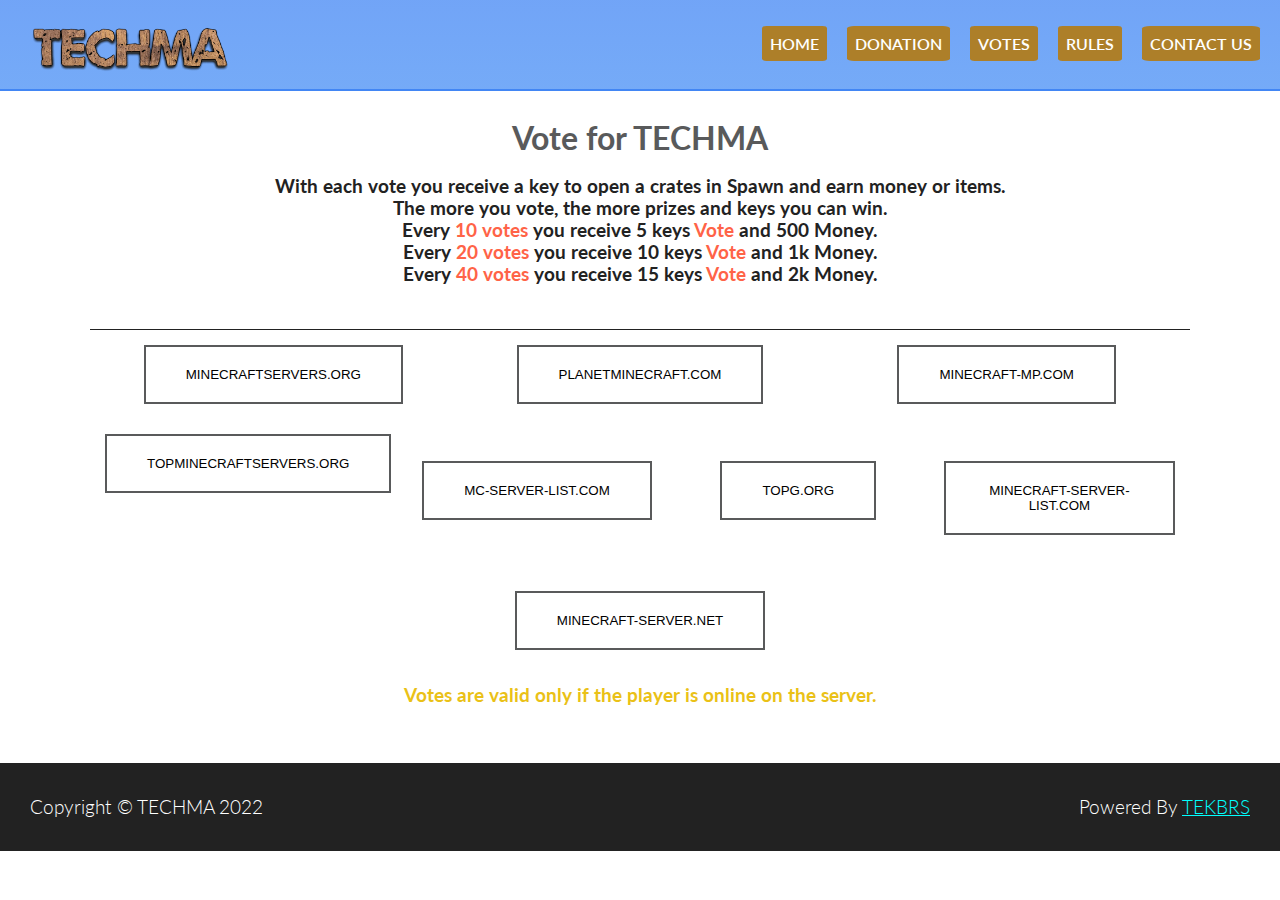
<file: vote.html>
<html>
<head>
	<title>Techma - Skyblock Server - Official Website</title>
	<meta name="description" content="Techma - Skyblock World - IP 'techma.ga'.">
	<meta name="keywords" content="Techma, Techma.ga, Minecraft Server, Minecraft, Game, Skyblock, Sky, Play, Oficial">
	<meta name="viewport" content="width=device-width, initial-scale=1.0">
	<meta property="og:title" content="Techma - Skyblock World - Official Website">
	<meta property="og:site_name" content="Techma">
	<meta property="og:description" content="Techma - Skyblock World - IP 'techma.ga'.">
	<meta property="og:image" content="img/banner.jpg">
	<meta property="og:url" content="https://bybilly.uk/">
	<meta name="twitter:card" content="summary_large_image">
	<meta charset="utf-8">
	<link href="https://fonts.googleapis.com/css?family=Lato" rel="stylesheet">
	<link rel="stylesheet" href="css/stylesheet.css">
	<link rel="stylesheet" type="text/css" href="css/staff.css">
	<link rel="shortcut icon" href="favicon.ico" />
	<script data-ad-client="ca-pub-3723447797304917" async src="https://pagead2.googlesyndication.com/pagead/js/adsbygoogle.js"></script>

	<script async src="https://pagead2.googlesyndication.com/pagead/js/adsbygoogle.js?client=ca-pub-3723447797304917"
     crossorigin="anonymous"></script>
	
</head>
<body>
	<div class="container">
		<header>
			<div class="header">
				<div class="logo">
					<!-- In the img folder, upload your logo. -->
					<!-- Make sure to name it 'logo.png'! -->
					<a href="/"><img src="img/logo.png" alt="MyServer logo"></a>
				</div>
				<ul class="nav">
					<li><a href="/">Home</a></li>
					<li><a href="donation.html" >Donation</a></li>
					<li><a href="vote.html" >VoteS</a></li>
					<li><a href="rules.html" >Rules</a></li>
					<li><a href="contact.html" >Contact US</a></li>
				</ul>
			</div>
		</header>
		<div class="main-content">
			<div class="about-staff">
				<div class="vote-section">
					<h2 id="vote-section">Vote for TECHMA</h1></h2>
					<h3>With each vote you receive a key to open a crates in Spawn and earn money or items.<br />
					The more you vote, the more prizes and keys you can win. <br />
					Every <font style="color:Tomato;">10 votes</font> you receive 5 keys <font style="color:Tomato;">Vote</font> and 500 Money.<br />
					Every <font style="color:Tomato;">20 votes</font> you receive 10 keys <font style="color:Tomato;">Vote</font> and 1k Money.<br />
					Every <font style="color:Tomato;">40 votes</font> you receive 15 keys <font style="color:Tomato;">Vote</font> and 2k Money.<br />
				</div>
			</div>
				<div class="vote-container">
				<div class="vote">
					<a href="https://minecraftservers.org/vote/589929" target="_blank"><button class="vote-btn">MinecraftServers.org</button></a>
				</div>
				<div class="vote">
					<a href="https://www.planetminecraft.com/server/megacraft-uma-aventura-pica-de-magia/vote/" target="_blank"><button class="vote-btn">PlanetMinecraft.com</button></a>
				</div>
				<div class="vote">
					<a href="https://minecraft-mp.com/server/294603/vote/"  target="_blank"><button class="vote-btn">Minecraft-MP.com</button></a>
				</div>
				<div class="vote">
					<a href="http://topminecraftservers.org/vote/12826"  target="_blank"><button class="vote-btn">TopMinecraftServers.org</button></a>
				</div>
				<div class="vote">
					<h2>
					<a href="https://mc-server-list.com/server/794-MEGACRAFT/vote/"  target="_blank"><button class="vote-btn">MC-Server-List.com</button></a></h2>
				</div>
				<div class="vote">
					<h2>
					<a href="https://topg.org/minecraft-servers/server-610800"  target="_blank"><button class="vote-btn">Topg.org</button></a></h2>
				</div>
				<div class="vote">
					<h2>
					<a href="https://minecraft-server-list.com/server/485094/vote/"  target="_blank"><button class="vote-btn">Minecraft-Server-List.com</button></a></h2>
				</div>
				<div class="vote">
					<h2>
					<a href="https://minecraft-server.net/vote/megacraftmc/"  target="_blank"><button class="vote-btn">Minecraft-Server.net</button></a></h2>
				</div>			
			</div>
						<h3><font style="color:#EAC117;">Votes are valid only if the player is online on the server.</font></h3><br />

		</div>
<br />
	</div>
		<footer>
			<p>Copyright &copy; TECHMA 2022</p>
			<!-- Remove this part below if you want! -->
			<p style="padding-right: 30px;">Powered By <a href="https://discord.gg/JNRCCebDmB" target="_blank">TEKBRS</a></p>
		</footer>
	</div>
	<script src="https://code.jquery.com/jquery-1.11.2.min.js" type="text/javascript"></script>
	<script src="js/main.js" type="text/javascript"></script>
</body>
</html>
</file>
<file: css/stylesheet.css>
/* Global */

body {
	font-family: Helvetica;
	margin: 0;
	font-family: Lato;
	color: #222;
	box-sizing: border-box;
}

p {
	margin: 0;
	font-size: 1.2em;
	font-weight: 300;
	line-height: 1.5em;
}

h1 {
	font-size: 1.8em;
}

h2 {
	font-size: 2em;
}

h1,
h2 {
	color: #595a5b;
}

a {
	color: cyan;
}

/* Header */

header {
	background: linear-gradient(rgba(66,134,244,0.75), rgba(112,216,255,0.75)) fixed;;
	width: 100%;
	text-align: center;
	border-bottom: 2px solid #4286f4;
	box-sizing: border-box;
}


.nav a {
	background-color: #ad7f29;
	color: white;
	text-decoration: none;
	padding: 4px;
	border-radius: 7%;
}

.header {
	display: flex;
	justify-content: center;
	align-items: center;
	flex-wrap: wrap;
	padding-right: 20px;
}

header h1 {
	color: white;
	padding-top: 50px;
}

.nav {
	list-style: none;
	display: flex;
}

.nav:not(:first-child) li {
	margin-left: 20px;
}

.nav li {
	text-transform: uppercase;
	font-weight: 600;
}

.logo {
	transition-duration: 0.5s;
}

.logo img {
	width: 200px;
	margin-left: 30px;
	margin-top: 10px;
}

.logo:hover {
	transform: scale(1.05);
}

.nav {
	padding: 18px 0 20px 0;
}

/* Main Content */

.main-content {
	width: 95%;
	text-align: center;
	margin: 0 auto;
}

/* Footer */

footer {
	background-color: #222;
	color: white;
	padding: 30px 0;
	margin-top: 50px;
	display: flex;
	justify-content: space-between;
}

footer p {
	padding: 0 0 0 30px;
}

/* Media Queries */
@media(min-width: 700px) {
	h1 {
		font-size: 3.5em;
	}
	.header {
		justify-content: space-between;
		padding-right: none;
	}
	.picture-container {
		padding: 0 10px 0 0;
	}
	.nav a {
		padding: 8px;
	}
}


.vote {
	flex: 1 0 auto;
}

.vote-btn {
	background-color: rgb(255,255,255);
	border: 2px solid #595a5b;
	padding: 20px 40px;
	outline: none;
	cursor: pointer;
	transition-duration: 0.4s;
	text-transform: uppercase;
}

.vote-btn:hover {
	background-color: #595a5b;
	color: white;
}

.vote-container {
	display: flex;
	flex-wrap: wrap;
	margin: 25px auto 0 auto;
	max-width: 1100px;
	justify-content: space-around;
	border-top: 1px solid;
}

.vote-section {
	text-align: center;
	max-width: 900px;
	margin: 0 auto;
}

.split,
.vote {
	padding: 5px;
	margin: 10px;
}

.split {
	flex-basis: 250px;
}

.vote {
	flex-basis: 210px;
}

/* Media Queries */
</file>
<file: css/staff.css>
/* About */
h2 {
	margin-bottom: 0;
}

.about-staff {
	display: flex;
	justify-content: space-between;
	flex-wrap: wrap;
}

.prev-epr {
	margin: 30px auto 0 auto;
	margin-bottom: 30px;
	border-top: 1px solid black;
}

.about-epr,
.prev-epr {
	flex: 1 0 100%;
}

.abt-epr p {
	width: 50%;
	margin: 0 auto;
	padding-bottom: 20px;
}

/* Meter */
.meter-container {
	text-align: left;
	width: 80%;
	margin: 0 auto;
	padding-bottom: 20px;
}

.meter {
	width: 100%;
	background: #595a5b;
}

.skills {
	text-align: right;
	padding-right: 20px;
	line-height: 40px;
	color: white;
}


/* Staff */
.staff-team {
	display: flex;
	justify-content: space-around;
	flex-wrap: wrap;
	margin: 20px auto 10px auto;
	width: 95%;
}

.staff {
	background: linear-gradient(#4286f4, #70d8ff) fixed;
	padding: 40px 0;
}

.staff h2 {
	color: white;
	text-align: center;
	margin-top: 0;
}

.staff-team > div {
	padding: 15px;
	margin: 5px;
	background-color: rgba(0,0,0,0.4);
	color: white;
	text-align: center;
}

.staff-team img {
	width: 200px;
	margin-top: 20px;
}

.ma {width: 78%; background: #f44141;}
.mb {width: 96%; background: #33af33;}
.mc {width: 98%; background: #4286f4;}

.owner,
.manager,
.admin {
	padding: 12px;
}

.owner {background-color: rgba(244, 65, 65, .5);}
.manager {background-color: rgba(66, 134, 244, .5);}
.admin {background-color: rgba(59, 211, 42, .5);}

/* Footer */
footer {
	margin-top: 0;
}


.vote {
	flex: 1 0 auto;
}

.vote-btn {
	background-color: rgb(255,255,255);
	border: 2px solid #595a5b;
	padding: 20px 40px;
	outline: none;
	cursor: pointer;
	transition-duration: 0.4s;
	text-transform: uppercase;
}

.vote-btn:hover {
	background-color: #595a5b;
	color: white;
}

.vote-container {
	display: flex;
	flex-wrap: wrap;
	margin: 25px auto 0 auto;
	max-width: 1100px;
	justify-content: space-around;
	border-top: 1px solid;
}

.vote-section {
	text-align: center;
	max-width: 900px;
	margin: 0 auto;
}

.split,
.vote {
	padding: 5px;
	margin: 10px;
}

.split {
	flex-basis: 250px;
}

.vote {
	flex-basis: 210px;
}

/* Media Queries */
</file>
